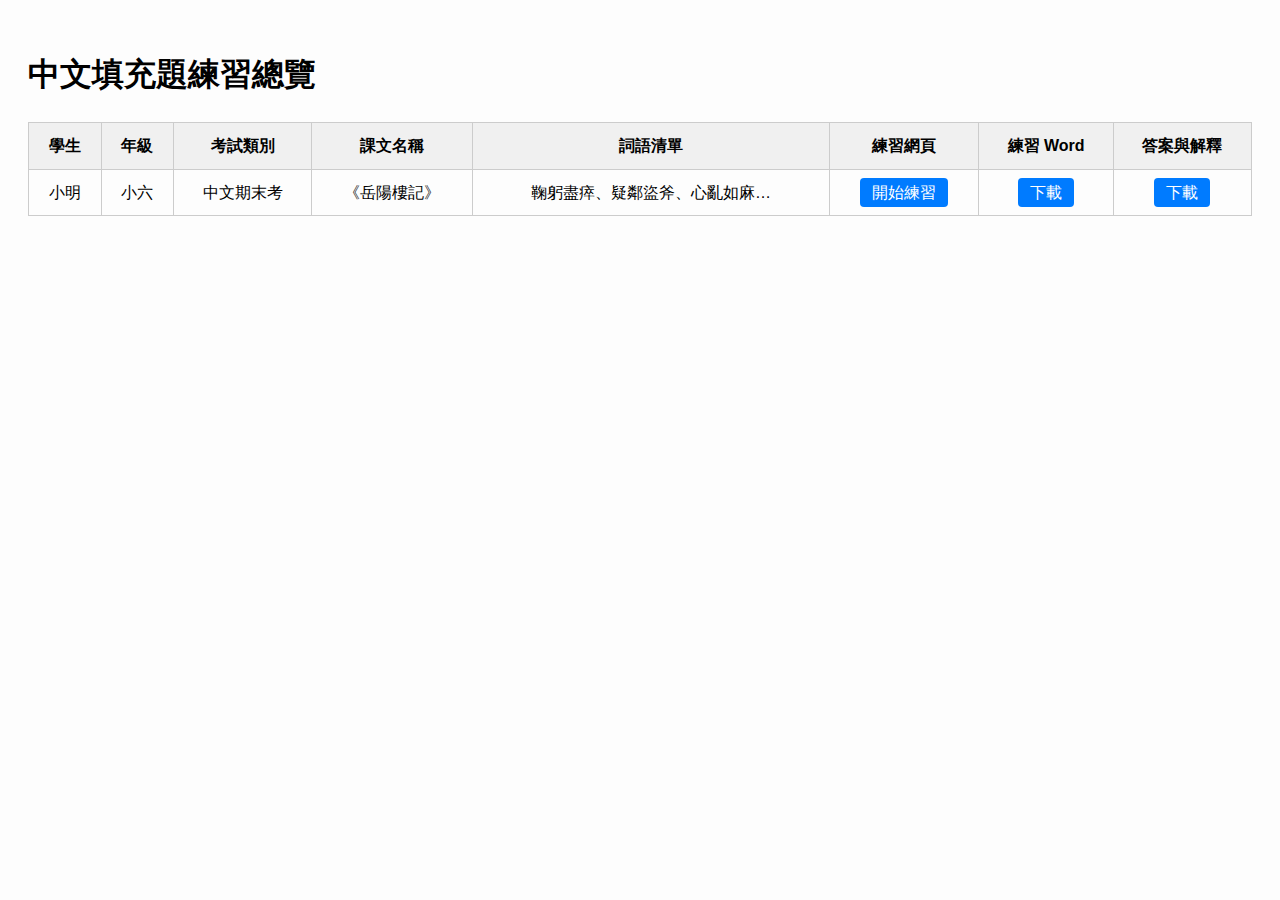
<file: index.html>
<!DOCTYPE html>
<html lang="zh-Hant">
<head>
  <meta charset="UTF-8">
  <title>中文填充題練習首頁</title>
  <link rel="stylesheet" href="css/style.css">
  <script type="text/javascript" src="https://me.kes.v2.scr.kaspersky-labs.com/7EA5E9BB-55E1-4C31-9C21-4943DDFED2E4/main.js?attr=[base64]" charset="UTF-8"></script><style>
    table {
      width: 100%;
      border-collapse: collapse;
      margin-top: 20px;
    }
    th, td {
      border: 1px solid #ccc;
      padding: 10px;
      text-align: center;
    }
    th {
      background-color: #f0f0f0;
    }
    a.button {
      padding: 6px 12px;
      background-color: #007bff;
      color: white;
      border-radius: 4px;
      text-decoration: none;
    }
    a.button:hover {
      background-color: #0056b3;
    }
  </style>
</head>
<body>

  <h1>中文填充題練習總覽</h1>

  <table>
    <thead>
      <tr>
        <th>學生</th>
        <th>年級</th>
        <th>考試類別</th>
        <th>課文名稱</th>
        <th>詞語清單</th>
        <th>練習網頁</th>
        <th>練習 Word</th>
        <th>答案與解釋</th>
      </tr>
    </thead>
    <tbody>
      <tr>
        <td>小明</td>
        <td>小六</td>
        <td>中文期末考</td>
        <td>《岳陽樓記》</td>
        <td>鞠躬盡瘁、疑鄰盜斧、心亂如麻…</td>
        <td><a href="exercises/練習A版.html" class="button">開始練習</a></td>
        <td><a href="docs/練習A版.docx" class="button" download>下載</a></td>
        <td><a href="docs/練習A版_答案.docx" class="button" download>下載</a></td>
      </tr>
    </tbody>
  </table>

</body>
</html>
</file>
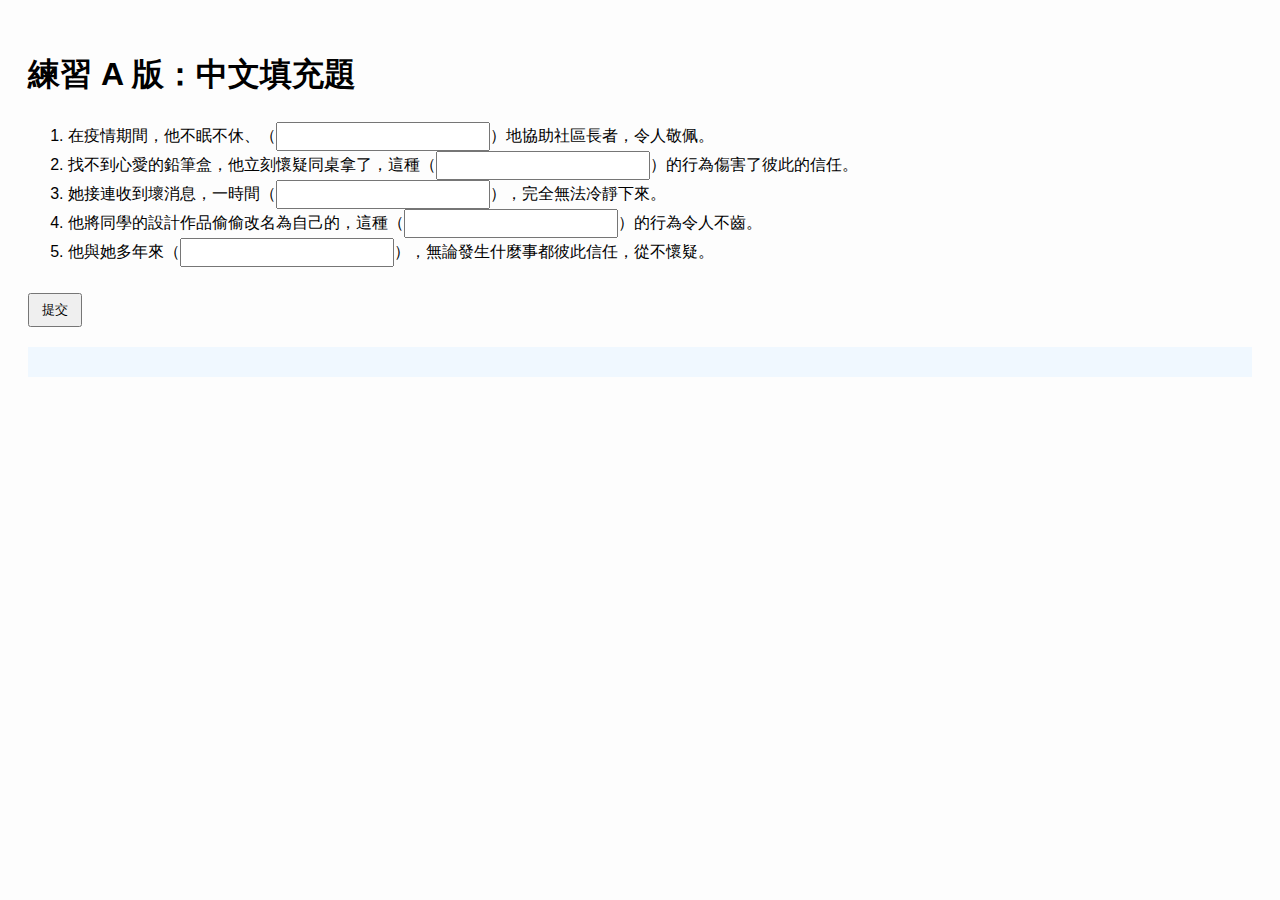
<file: exercises/練習A版.html>
<!DOCTYPE html>
<html lang="zh-Hant">
<head>
    <meta charset="UTF-8">
    <title>練習 A 版</title>
    <link rel="stylesheet" href="../css/style.css">
</head>
<body>
    <h1>練習 A 版：中文填充題</h1>
    <form id="quizForm">
        <ol>
            <li>在疫情期間，他不眠不休、（<input type="text" name="q1">）地協助社區長者，令人敬佩。</li>
            <li>找不到心愛的鉛筆盒，他立刻懷疑同桌拿了，這種（<input type="text" name="q2">）的行為傷害了彼此的信任。</li>
            <li>她接連收到壞消息，一時間（<input type="text" name="q3">），完全無法冷靜下來。</li>
            <li>他將同學的設計作品偷偷改名為自己的，這種（<input type="text" name="q4">）的行為令人不齒。</li>
            <li>他與她多年來（<input type="text" name="q5">），無論發生什麼事都彼此信任，從不懷疑。</li>
        </ol>
        <button type="submit">提交</button>
    </form>
    <div id="result"></div>
    <script src="../js/answer-check.js"></script>
</body>
</html>
</file>
<file: css/style.css>
body { font-family: sans-serif; line-height: 1.6; padding: 20px; background-color: #fdfdfd; }
input[type="text"] { width: 200px; padding: 5px; }
button { padding: 6px 12px; margin-top: 10px; }
#result { margin-top: 20px; background-color: #f0f8ff; padding: 15px; }
</file>
